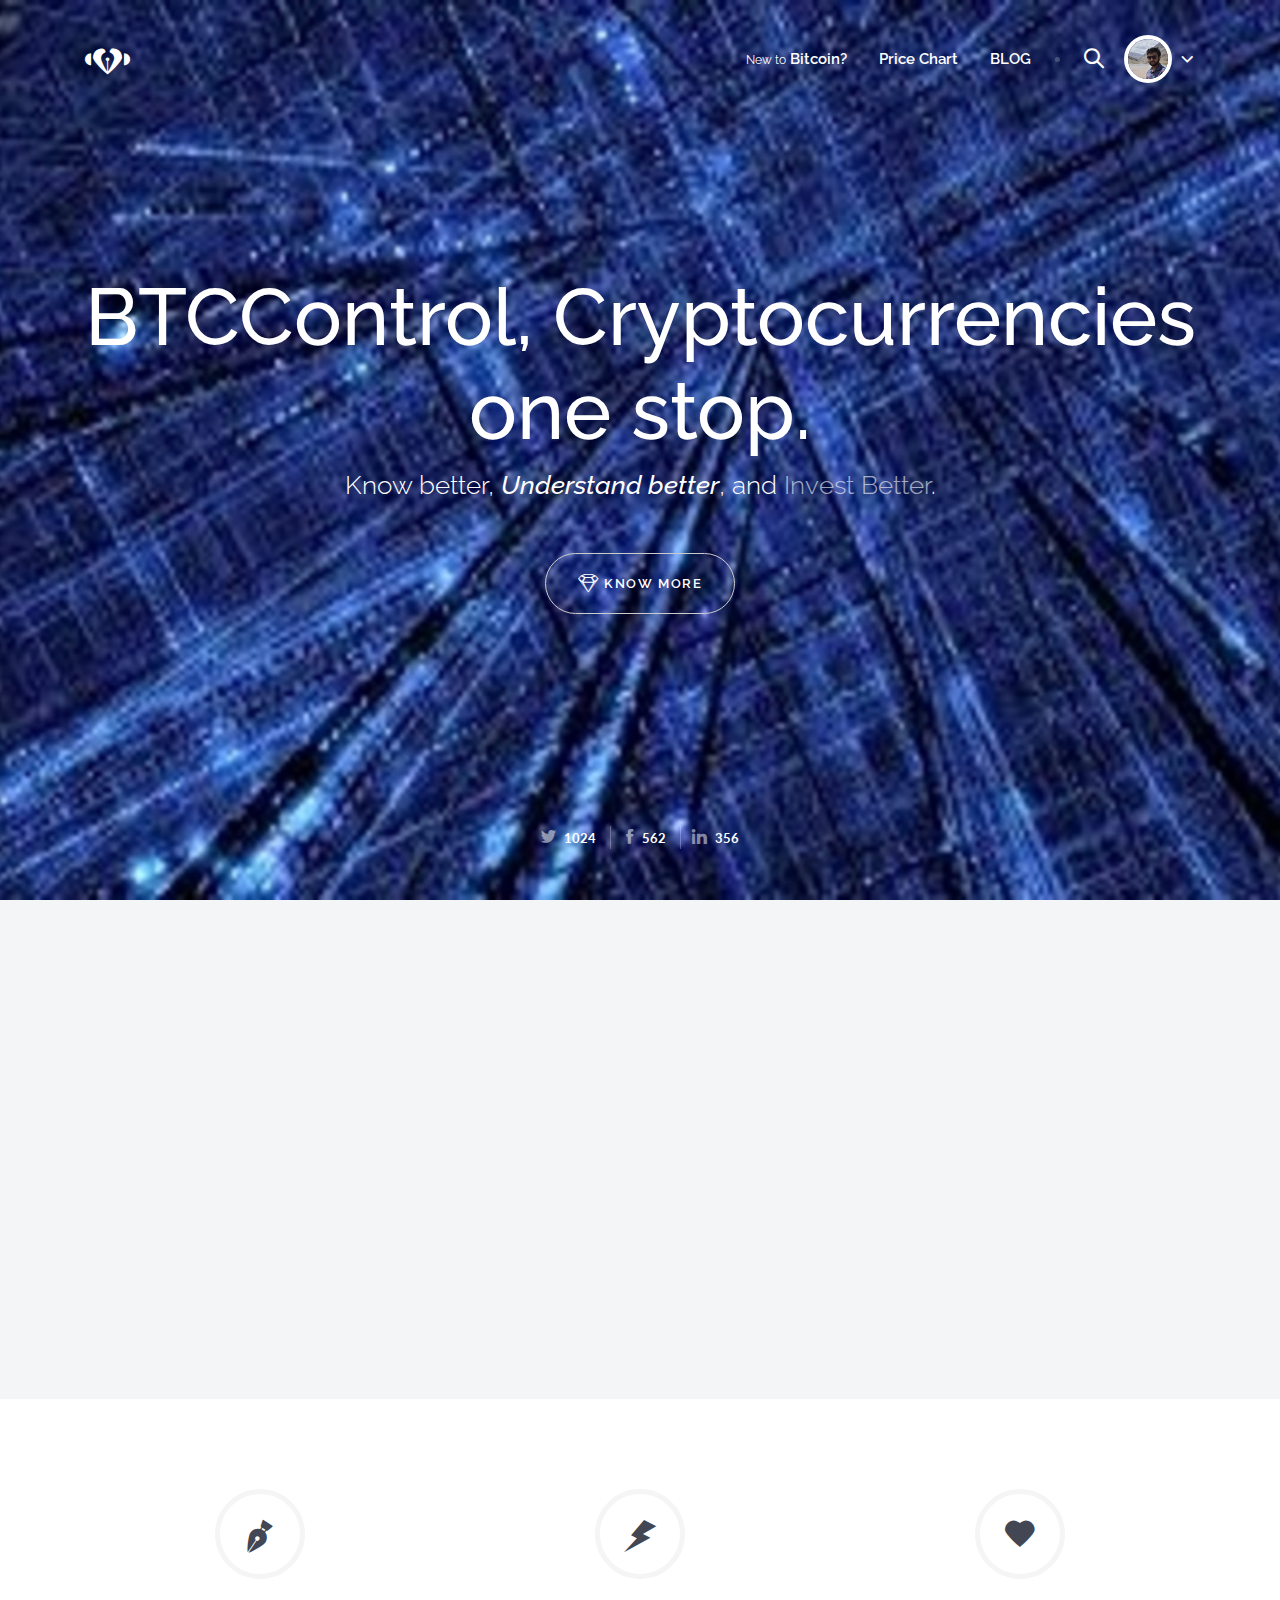
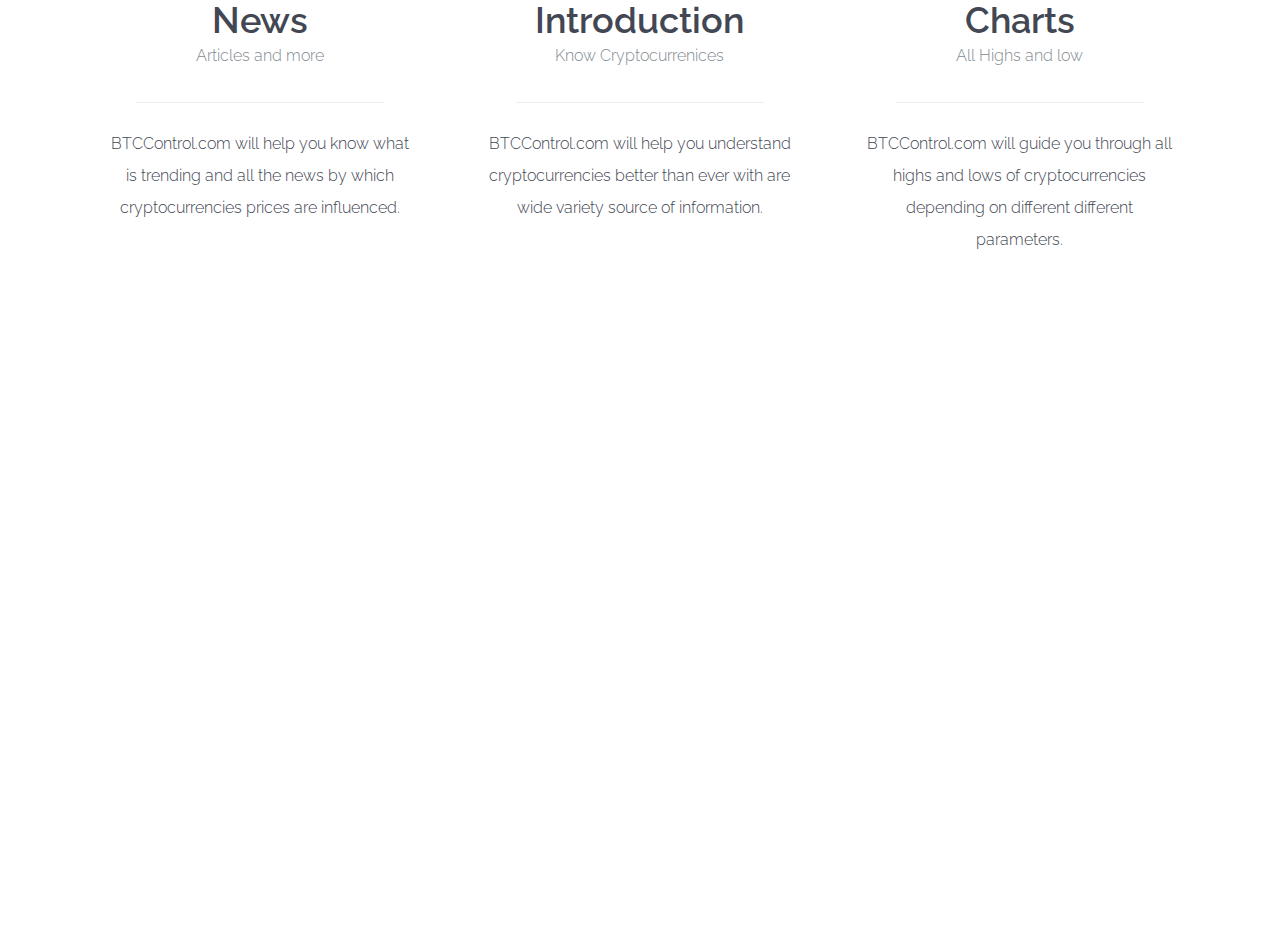
<file: index.html>
<!DOCTYPE html>
<html lang="en">
  <head>
    <meta charset="utf-8">
    <meta name="viewport" content="width=device-width, initial-scale=1">
    <meta http-equiv="x-ua-compatible" content="ie=edge">
    <title>BTC Control: Cryptocurrencies Market Investing | Live price updates | Market Recommendations and tips | Bitcoin news</title>
    <meta name="description" content="Bitcoin news and inverstment tips" />
    <meta name="keywords" content="bitcoin, etharium, btc, eth, inverstment tips, Cryptocurrencies" />
    <meta name="author" content="Raghav Garg" />
    <link rel="apple-touch-icon" sizes="57x57" href="img/favicon/apple-touch-icon-57x57.png">
    <link rel="apple-touch-icon" sizes="60x60" href="img/favicon/apple-touch-icon-60x60.png">
    <link rel="apple-touch-icon" sizes="72x72" href="img/favicon/apple-touch-icon-72x72.png">
    <link rel="apple-touch-icon" sizes="76x76" href="img/favicon/apple-touch-icon-76x76.png">
    <link rel="apple-touch-icon" sizes="114x114" href="img/favicon/apple-touch-icon-114x114.png">
    <link rel="apple-touch-icon" sizes="120x120" href="img/favicon/apple-touch-icon-120x120.png">
    <link rel="apple-touch-icon" sizes="144x144" href="img/favicon/apple-touch-icon-144x144.png">
    <link rel="apple-touch-icon" sizes="152x152" href="img/favicon/apple-touch-icon-152x152.png">
    <link rel="apple-touch-icon" sizes="180x180" href="img/favicon/apple-touch-icon-180x180.png">
    <link rel="icon" type="image/png" href="img/favicon/favicon-32x32.png" sizes="32x32">
    <link rel="icon" type="image/png" href="img/favicon/android-chrome-192x192.png" sizes="192x192">
    <link rel="icon" type="image/png" href="img/favicon/favicon-96x96.png" sizes="96x96">
    <link rel="icon" type="image/png" href="img/favicon/favicon-16x16.png" sizes="16x16">
    <link rel="manifest" href="img/favicon/manifest.json">
    <link rel="shortcut icon" href="img/favicon/favicon.ico">
    <meta name="msapplication-TileColor" content="#663fb5">
    <meta name="msapplication-TileImage" content="img/favicon/mstile-144x144.png">
    <meta name="msapplication-config" content="img/favicon/browserconfig.xml">
    <meta name="theme-color" content="#663fb5">
    <link rel="stylesheet" href="css/landio.css">
    <script async src="//pagead2.googlesyndication.com/pagead/js/adsbygoogle.js"></script>
<script>
     (adsbygoogle = window.adsbygoogle || []).push({
          google_ad_client: "ca-pub-3694721452258231",
          enable_page_level_ads: true
     });
</script>
    

</script>
  </head>

  <body>

    <!-- Navigation
    ================================================== -->

    <nav class="navbar navbar-dark bg-inverse bg-inverse-custom navbar-fixed-top">
      <div class="container">
        <a class="navbar-brand" href="#">
          <span class="icon-logo"></span>
          <span class="sr-only">BTCControl</span>
        </a>
        <a class="navbar-toggler hidden-md-up pull-xs-right" data-toggle="collapse" href="#collapsingNavbar" aria-expanded="false" aria-controls="collapsingNavbar">
        &#9776;
      </a>
        <a class="navbar-toggler navbar-toggler-custom hidden-md-up pull-xs-right" data-toggle="collapse" href="#collapsingMobileUser" aria-expanded="false" aria-controls="collapsingMobileUser">
          <span class="icon-user"></span>
        </a>
        <div id="collapsingNavbar" class="collapse navbar-toggleable-custom" role="tabpanel" aria-labelledby="collapsingNavbar">
          <ul class="nav navbar-nav pull-xs-right">
            <li class="nav-item nav-item-toggable">
              <a class="nav-link" href="javascript:void(0)"><small>New to</small> Bitcoin?<span class="sr-only">(current)</span></a>
            </li>
            <li class="nav-item nav-item-toggable">
              <a class="nav-link" href="javascript:void(0)">Price Chart</a> 
            </li>
            <li class="nav-item nav-item-toggable">
              <a class="nav-link" href="javascript:void(0)" target="_blank">BLOG</a>
            </li>
            <li class="nav-item nav-item-toggable hidden-md-up">
              <form class="navbar-form">
                <input class="form-control navbar-search-input" type="text" placeholder="Type your search &amp; hit Enter&hellip;">
              </form>
            </li>
            <li class="navbar-divider hidden-sm-down"></li>
            <li class="nav-item dropdown nav-dropdown-search hidden-sm-down">
              <a class="nav-link dropdown-toggle" id="dropdownMenu1" data-toggle="dropdown" aria-haspopup="true" aria-expanded="false">
                <span class="icon-search"></span>
              </a>
              <div class="dropdown-menu dropdown-menu-right dropdown-menu-search" aria-labelledby="dropdownMenu1">
                <form class="navbar-form">
                  <input class="form-control navbar-search-input" type="text" placeholder="Type your search &amp; hit Enter&hellip;">
                </form>
              </div>
            </li>
            <li class="nav-item dropdown hidden-sm-down textselect-off">
              <a class="nav-link dropdown-toggle nav-dropdown-user" id="dropdownMenu2" data-toggle="dropdown" aria-haspopup="true" aria-expanded="false">
                <img src="img/face5.jpg" height="40" width="40" alt="Avatar" class="img-circle"> <span class="icon-caret-down"></span>
              </a>
              <div class="dropdown-menu dropdown-menu-right dropdown-menu-user dropdown-menu-animated" aria-labelledby="dropdownMenu2">
                <div class="media">
                  <div class="media-left">
                    <img src="img/face5.jpg" height="60" width="60" alt="Avatar" class="img-circle">
                  </div>
                  <div class="media-body media-middle">
                    <h5 class="media-heading">Raghav Garg</h5>
                    <h6>rags@outlook.in</h6>
                  </div>
                </div>
                <a href="#" class="dropdown-item text-uppercase">View Profile</a>
                <a href="#" class="dropdown-item text-uppercase">Suggestions for you</a>
                <a href="#" class="dropdown-item text-uppercase">Subscription &amp; billing</a>
                <a href="#" class="dropdown-item text-uppercase text-muted">Log out</a>
                <a href="#" class="btn-circle has-gradient pull-xs-right">
                  <span class="sr-only">Edit</span>
                  <span class="icon-edit"></span>
                </a>
              </div>
            </li>
          </ul>
        </div>
        <div id="collapsingMobileUser" class="collapse navbar-toggleable-custom dropdown-menu-custom p-x-1 hidden-md-up" role="tabpanel" aria-labelledby="collapsingMobileUser">
          <div class="media m-t-1">
            <div class="media-left">
              <img src="img/face5.jpg" height="60" width="60" alt="Avatar" class="img-circle">
            </div>
            <div class="media-body media-middle">
              <h5 class="media-heading">Raghav Garg</h5>
              <h6>rags@outlook.in</h6>
            </div>
          </div>
          <a href="#" class="dropdown-item text-uppercase">View Profile</a>
          <a href="#" class="dropdown-item text-uppercase">Suggestions for you</a>
          <a href="#" class="dropdown-item text-uppercase">Subscription &amp; billing</a>
          <a href="#" class="dropdown-item text-uppercase text-muted">Log out</a>
          <a href="#" class="btn-circle has-gradient pull-xs-right m-b-1">
            <span class="sr-only">Edit</span>
            <span class="icon-edit"></span>
          </a>
        </div>
      </div>
    </nav>

    <!-- Hero Section
    ================================================== -->

    <header class="jumbotron bg-inverse text-xs-center center-vertically" role="banner">
      <div class="container">
        <h1 class="display-3">BTCControl, Cryptocurrencies one stop.</h1>
        <h2 class="m-b-3">Know better, <em>Understand better</em>, and <a href="#" class="jumbolink">Invest Better</a>.</h2>
        <a class="btn btn-secondary-outline m-b-1" href="#" role="button"><span class="icon-sketch"></span>Know More</a>
        <ul class="nav nav-inline social-share">
          <li class="nav-item"><a class="nav-link" href="#"><span class="icon-twitter"></span> 1024</a></li>
          <li class="nav-item"><a class="nav-link" href="#"><span class="icon-facebook"></span> 562</a></li>
          <li class="nav-item"><a class="nav-link" href="#"><span class="icon-linkedin"></span> 356</a></li>
        </ul>
      </div>
    </header>

    
        <script async src="//pagead2.googlesyndication.com/pagead/js/adsbygoogle.js"></script>
<!-- Sample ads -->
<ins class="adsbygoogle"
     style="display:block"
     data-ad-client="ca-pub-3694721452258231"
     data-ad-slot="9317935713"
     data-ad-format="auto"
     data-full-width-responsive="true"></ins>
<script>
(adsbygoogle = window.adsbygoogle || []).push({});

    </script>
    <section class="section-intro bg-faded text-xs-center">
      <div class="container">
        <h3 class="wp wp-1">Compare previous prices, know expert comments, with BTCControl.com</h3>
        <p class="lead wp wp-2">Expert advices with our range of prediction analysis.</p>
        <img src="img/mock.png" alt="iPad mock" class="img-fluid wp wp-3">
      </div>
    </section>
  


    <section class="section-features text-xs-center">
      <div class="container">
        <div class="row">
          <div class="col-md-4">
            <div class="card">
              <div class="card-block">
                <span class="icon-pen display-1"></span>
                <h4 class="card-title">News</h4>
                <h6 class="card-subtitle text-muted">Articles and more</h6>
                <p class="card-text">BTCControl.com will help you know what is trending and all the news by which cryptocurrencies prices are influenced.</p>
              </div>
            </div>
          </div>
          <div class="col-md-4">
            <div class="card">
              <div class="card-block">
                <span class="icon-thunderbolt display-1"></span>
                <h4 class="card-title">Introduction</h4>
                <h6 class="card-subtitle text-muted">Know Cryptocurrenices</h6>
                <p class="card-text">BTCControl.com will help you understand cryptocurrencies better than ever with are wide variety source of information.</p>
              </div>
            </div>
          </div>
          <div class="col-md-4">
            <div class="card m-b-0">
              <div class="card-block">
                <span class="icon-heart display-1"></span>
                <h4 class="card-title">Charts</h4>
                <h6 class="card-subtitle text-muted">All Highs and low</h6>
                <p class="card-text">BTCControl.com will guide you through all highs and lows of cryptocurrencies depending on different different parameters.</p>
              </div>
            </div>
          </div>
        </div>
      </div>
    </section>

    <script async src="//pagead2.googlesyndication.com/pagead/js/adsbygoogle.js"></script>
<!-- Spinwheel ad -->
<ins class="adsbygoogle"
     style="display:block"
     data-ad-client="ca-pub-3694721452258231"
     data-ad-slot="4771751357"
     data-ad-format="auto"></ins>
<script>
(adsbygoogle = window.adsbygoogle || []).push({});
</script>

    <!-- Video
    ================================================== -->

    <section class="section-video bg-inverse text-xs-center wp wp-4">
      <h3 class="sr-only">Video</h3>
      <video id="demo_video" class="video-js vjs-default-skin vjs-big-play-centered" controls poster="img/video-poster.jpg" data-setup='{}'>
        <source src="http://vjs.zencdn.net/v/oceans.mp4" type='video/mp4'>
        <source src="http://vjs.zencdn.net/v/oceans.webm" type='video/webm'>
      </video>
    </section>
    
    <div><script async src="//pagead2.googlesyndication.com/pagead/js/adsbygoogle.js"></script>
<!-- Sample ads -->
<ins class="adsbygoogle"
     style="display:block"
     data-ad-client="ca-pub-3694721452258231"
     data-ad-slot="9317935713"
     data-ad-format="auto"
     data-full-width-responsive="true"></ins>
<script>
(adsbygoogle = window.adsbygoogle || []).push({});</div>

    <!-- Pricing
    ================================================== -->

    <section class="section-pricing bg-faded text-xs-center">
      <div class="container">
        <h3>Choose your favorite currency</h3>
        <div class="row p-y-3">
          <div class="col-md-4 p-t-md wp wp-5">
            <div class="card pricing-box">
              <div class="card-header text-uppercase">
                Etharium
              </div>
              <div class="card-block">
                <p class="card-title">Ethereum is a  decentralized platform that runs smart contracts.</p>
                <h4 class="card-text">
                  <sup class="pricing-box-currency">$</sup>
                  <span class="pricing-box-price ethprice">Updating...</span>
                  <small class="text-muted text-uppercase">/ETH</small>
                </h4>
              </div>
              <ul class="list-group list-group-flush p-x">
                <li class="list-group-item">Smart Contracts</li>
                <li class="list-group-item">#2 Cryptocurrency</li>
                <li class="list-group-item">Most popular</li>
              </ul>
              <a href="#" class="btn btn-primary-outline">Get Started</a>
            </div>
          </div>
          <div class="col-md-4 stacking-top">
            <div class="card pricing-box pricing-best p-x-0">
              <div class="card-header text-uppercase">
                Bitcoin
              </div>
              <div class="card-block">
                <p class="card-title">.</p>
                <h4 class="card-text">
                  <sup class="pricing-box-currency">$</sup>
                  <span class="pricing-box-price btcprice">Updating...</span>
                  <small class="text-muted text-uppercase">/BTC</small>
                </h4>
              </div>
              <ul class="list-group list-group-flush p-x">
                <li class="list-group-item">Father of cyptocurrencies</li>
                <li class="list-group-item">#1 Cryptocurrency</li>
                <li class="list-group-item">Most Popular</li>
              </ul>
              <a href="#" class="btn btn-primary">Get Started</a>
            </div>
          </div>
          <div class="col-md-4 p-t-md wp wp-6">
            <div class="card pricing-box">
              <div class="card-header text-uppercase">
                Ripple
              </div>
              <div class="card-block">
                <p class="card-title">Another cryptocurrency which you can buy at low price.</p>
                <h4 class="card-text">
                  <sup class="pricing-box-currency">$</sup>
                  <span class="pricing-box-price xrpprice">Updating...</span>
                  <small class="text-muted text-uppercase">/XRP</small>
                </h4>
              </div>
              <ul class="list-group list-group-flush p-x">
                <li class="list-group-item">Very cheap</li>
                <li class="list-group-item">#3 Cryptocurrency</li>
                <li class="list-group-item">Most Popular</li>
              </ul>
              <a href="#" class="btn btn-primary-outline">Get Started</a>
            </div>
          </div>
        </div>
      </div>
    </section>

    <!-- Testimonials
    ================================================== -->

    <section class="section-testimonials text-xs-center bg-inverse">
      <div class="container">
        <h3 class="sr-only">Testimonials</h3>
        <div id="carousel-testimonials" class="carousel slide" data-ride="carousel" data-interval="0">
          <div class="carousel-inner" role="listbox">
            <div class="carousel-item active">
              <blockquote class="blockquote">
                <img src="img/face1.jpg" height="80" width="80" alt="Avatar" class="img-circle">
                <p class="h3">xxxx</p>
                <footer>Rags</footer>
              </blockquote>
            </div>
            <div class="carousel-item">
              <blockquote class="blockquote">
                <img src="img/face2.jpg" height="80" width="80" alt="Avatar" class="img-circle">
                <p class="h3">xxxxxx</p>
                <footer>Appi</footer>
              </blockquote>
            </div>
            <div class="carousel-item">
              <blockquote class="blockquote">
                <img src="img/face3.jpg" height="80" width="80" alt="Avatar" class="img-circle">
                <p class="h3">There’s a point when you’re done simplifying. Otherwise, things get really complicated.</p>
                <footer>Frank Chimero</footer>
              </blockquote>
            </div>
            <div class="carousel-item">
              <blockquote class="blockquote">
                <img src="img/face4.jpg" height="80" width="80" alt="Avatar" class="img-circle">
                <p class="h3">Designing for clients that don’t appreciate the value of design is like buying new tires for a rental car.</p>
                <footer>Joel Fisher</footer>
              </blockquote>
            </div>
            <div class="carousel-item">
              <blockquote class="blockquote">
                <img src="img/face5.jpg" height="80" width="80" alt="Avatar" class="img-circle">
                <p class="h3">Every picture owes more to other pictures painted before than it owes to nature.</p>
                <footer>E.H. Gombrich</footer>
              </blockquote>
            </div>
          </div>
          <ol class="carousel-indicators">
            <li class="active"><img src="img/face1.jpg" alt="Navigation avatar" data-target="#carousel-testimonials" data-slide-to="0" class="img-fluid img-circle"></li>
            <li><img src="img/face2.jpg" alt="Navigation avatar" data-target="#carousel-testimonials" data-slide-to="1" class="img-fluid img-circle"></li>
            <li><img src="img/face3.jpg" alt="Navigation avatar" data-target="#carousel-testimonials" data-slide-to="2" class="img-fluid img-circle"></li>
            <li><img src="img/face4.jpg" alt="Navigation avatar" data-target="#carousel-testimonials" data-slide-to="3" class="img-fluid img-circle"></li>
            <li><img src="img/face5.jpg" alt="Navigation avatar" data-target="#carousel-testimonials" data-slide-to="4" class="img-fluid img-circle"></li>
          </ol>
        </div>
      </div>
    </section>
    
    <iframe style="width:120px;height:240px;" marginwidth="0" marginheight="0" scrolling="no" frameborder="0" src="//ws-in.amazon-adsystem.com/widgets/q?ServiceVersion=20070822&OneJS=1&Operation=GetAdHtml&MarketPlace=IN&source=ac&ref=qf_sp_asin_til&ad_type=product_link&tracking_id=raghavgarg-21&marketplace=amazon&region=IN&placement=8192107558&asins=8192107558&linkId=4ffaab32465383f950db2842cecd5117&show_border=true&link_opens_in_new_window=true&price_color=333333&title_color=0066c0&bg_color=ffffff">
    </iframe>

    <!-- Text Content
    ================================================== -->

    <section class="section-text">
      <div class="container">
        <h3 class="text-xs-center">Make your mark on the product industry</h3>
        <div class="row p-y-3">
          <div class="col-md-5">
            <p class="wp wp-7">A posuere donec senectus suspendisse bibendum magna ridiculus a justo orci parturient suspendisse ad rhoncus cursus ut parturient viverra elit aliquam ultrices est sem. Tellus nam ad fermentum ac enim est duis facilisis congue a lacus adipiscing consequat risus consectetur scelerisque integer suspendisse a mus integer elit massa ut.</p>
          </div>
          <div class="col-md-5 col-md-offset-2 separator-x">
            <p class="wp wp-8">A posuere donec senectus suspendisse bibendum magna ridiculus a justo orci parturient suspendisse ad rhoncus cursus ut parturient viverra elit aliquam ultrices est sem. Tellus nam ad fermentum ac enim est duis facilisis congue a lacus adipiscing consequat risus consectetur scelerisque integer suspendisse a mus integer elit massa ut.</p>
          </div>
        </div>
      </div>
    </section>

    <!-- News
    ================================================== -->

    <section class="section-news">
      <div class="container">
        <h3 class="sr-only">News</h3>
        <div class="bg-inverse">
          <div class="row">
            <div class="col-md-6 p-r-0">
              <figure class="has-light-mask m-b-0 image-effect">
                <img src="https://images.unsplash.com/photo-1442328166075-47fe7153c128?q=80&fm=jpg&w=1080&fit=max" alt="Article thumbnail" class="img-fluid">
              </figure>
            </div>
            <div class="col-md-6 p-l-0">
              <article class="center-block">
                <span class="label label-info">Featured article</span>
                <br>
                <h5><a href="#">Design studio with product designer Peter Finlan <span class="icon-arrow-right"></span></a></h5>
                <p class="m-b-0">
                  <a href="#"><span class="label label-default text-uppercase"><span class="icon-tag"></span> Design Studio</span></a>
                  <a href="#"><span class="label label-default text-uppercase"><span class="icon-time"></span> 1 Hour Ago</span></a>
                </p>
              </article>
            </div>
          </div>
          <div class="row">
            <div class="col-md-6 col-md-push-6 p-l-0">
              <figure class="has-light-mask m-b-0 image-effect">
                <img src="https://images.unsplash.com/photo-1434394673726-e8232a5903b4?q=80&fm=jpg&w=1080&fit=max" alt="Article thumbnail" class="img-fluid">
              </figure>
            </div>
            <div class="col-md-6 col-md-pull-6 p-r-0">
              <article class="center-block">
                <span class="label label-info">Featured article</span>
                <br>
                <h5><a href="#">How bold, emotive imagery can connect with your audience <span class="icon-arrow-right"></span></a></h5>
                <p class="m-b-0">
                  <a href="#"><span class="label label-default text-uppercase"><span class="icon-tag"></span> Design Studio</span></a>
                  <a href="#"><span class="label label-default text-uppercase"><span class="icon-time"></span> 1 Hour Ago</span></a>
                </p>
              </article>
            </div>
          </div>
        </div>
      </div>
    </section>

    <!-- Sign Up
    ================================================== -->

    <section class="section-signup bg-faded">
      <div class="container">
        <h3 class="text-xs-center m-b-3">Sign up to receive free updates as soon as they hit!</h3>
        <form>
          <div class="row">
            <div class="col-md-6 col-xl-3">
              <div class="form-group has-icon-left form-control-name">
                <label class="sr-only" for="inputName">Your name</label>
                <input type="text" class="form-control form-control-lg" id="inputName" placeholder="Your name">
              </div>
            </div>
            <div class="col-md-6 col-xl-3">
              <div class="form-group has-icon-left form-control-email">
                <label class="sr-only" for="inputEmail">Email address</label>
                <input type="email" class="form-control form-control-lg" id="inputEmail" placeholder="Email address" autocomplete="off">
              </div>
            </div>
            <div class="col-md-6 col-xl-3">
              <div class="form-group has-icon-left form-control-password">
                <label class="sr-only" for="inputPassword">Enter a password</label>
                <input type="password" class="form-control form-control-lg" id="inputPassword" placeholder="Enter a password" autocomplete="off">
              </div>
            </div>
            <div class="col-md-6 col-xl-3">
              <div class="form-group">
                <button type="submit" class="btn btn-primary btn-block">Sign up for free!</button>
              </div>
            </div>
          </div>
          <label class="c-input c-checkbox">
            <input type="checkbox" checked>
            <span class="c-indicator"></span> I agree to BTCControl’s <a href="#">terms of service</a>
          </label>
        </form>
      </div>
    </section>

    <!-- Footer
    ================================================== -->

    <footer class="section-footer bg-inverse" role="contentinfo">
      <div class="container">
        <div class="row">
          <div class="col-md-6 col-lg-5">
            <div class="media">
              <div class="media-left">
                <span class="media-object icon-logo display-1"></span>
              </div>
              <small class="media-body media-bottom">
                &copy; BTCControl.com <br>
                Designed and developed by Mobiappstudioz, exclusively for Smart humans.
              </small>
            </div>
          </div>
          <div class="col-md-6 col-lg-7">
            <ul class="nav nav-inline">
              <li class="nav-item">
                <a class="nav-link" href="#"><small>NEW to</small> Bitcoin<span class="sr-only">(current)</span></a>
              </li>
              <li class="nav-item"><a class="nav-link" href="#">Charts</a></li>
              <li class="nav-item"><a class="nav-link" href="#" target="_blank">Introduction</a></li>
              <li class="nav-item"><a class="nav-link scroll-top" href="#totop">Back to top <span class="icon-caret-up"></span></a></li>
            </ul>
          </div>
        </div>
      </div>
    </footer>

    <script src="https://ajax.googleapis.com/ajax/libs/jquery/2.1.4/jquery.min.js"></script>
    <script src="js/landio.min.js"></script>
    <script src="js/updateprice.js"></script>
  </body>
</html>
</file>
